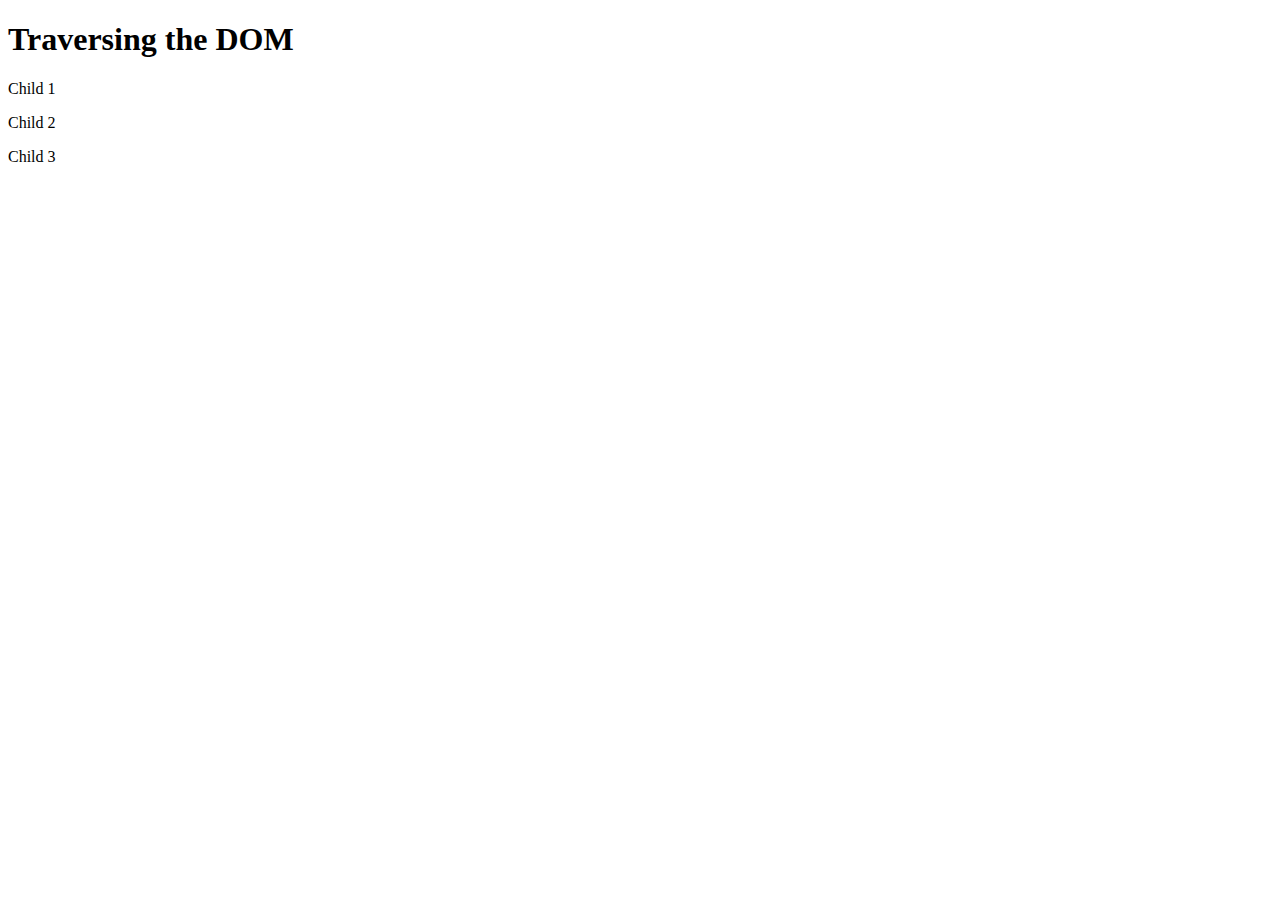
<file: 17-dom/day2/01-traverse/index.html>
<!DOCTYPE html>
<html lang="en">
<head>
    <meta charset="UTF-8">
    <meta name="viewport" content="width=device-width, initial-scale=1.0">
    <title>Document</title>
</head>
<body>
    <h1>Traversing the DOM</h1>
    <!-- div>p*3 -->
    <div id="parent">
    <p id="child1">Child 1</p>
    <p id="child2">Child 2</p>
    <p id="child3">Child 3</p>
    </div>

    <script src="script.js"></script>    
</body>
</html>
</file>
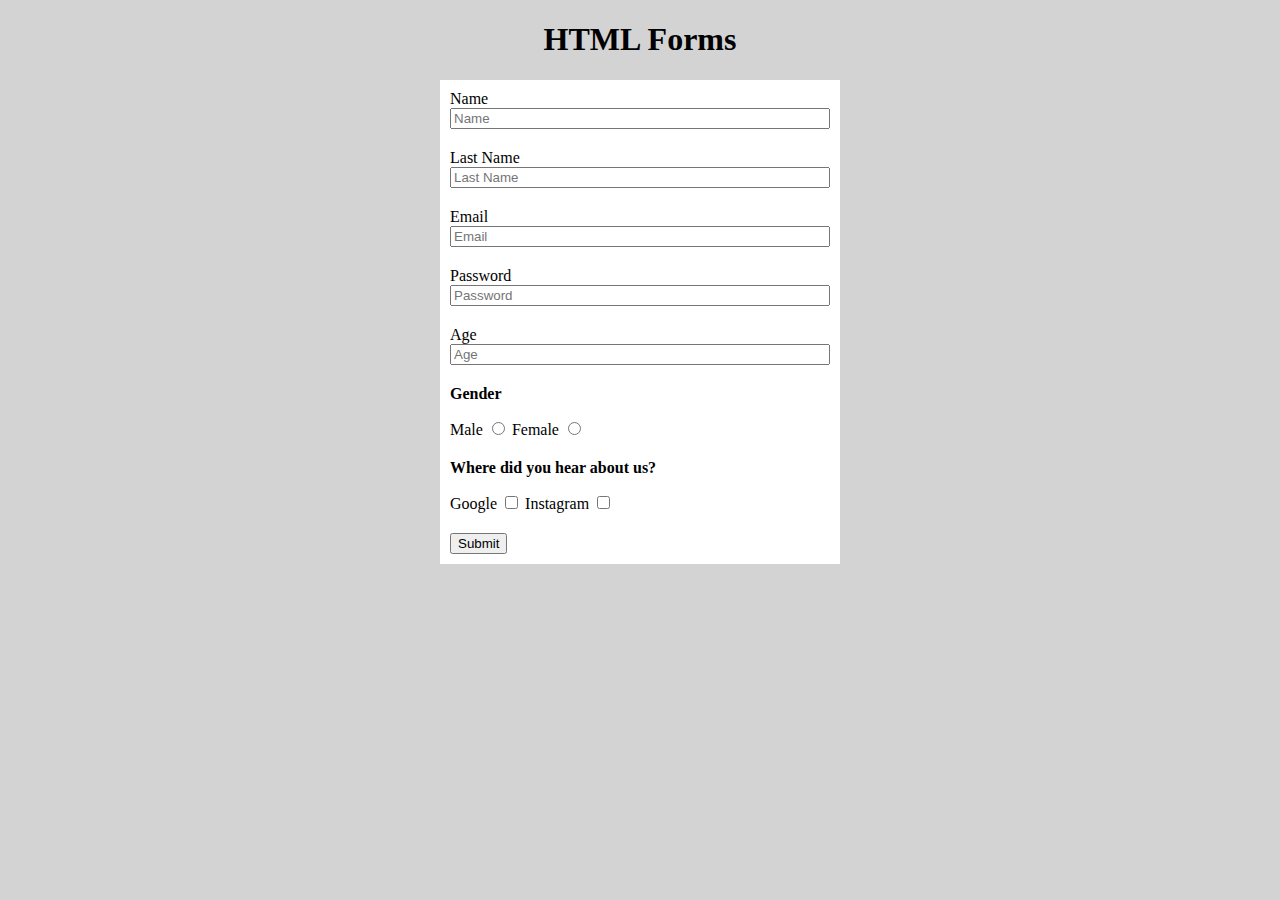
<file: 16-html-css/day 2/form.html>
<!DOCTYPE html>
<html lang="en">
<head>
  <meta charset="UTF-8">
  <meta name="viewport" content="width=device-width, initial-scale=1.0">
  <title>HTML Forms</title>
  <!-- Connect external css file -->
  <link rel="stylesheet" href="form.css">
  <!-- <link rel="stylesheet" href="../form.css"> If it was in outer folder.Give correct path to css file -->
</head>
<body>
    <h1>HTML Forms</h1>

    <form>
     <div class="group">
      <label for="name">Name</label>
      <input type="text" placeholder="Name" id="name"/> 
     </div>

      <div class="group">
        <label for="lName">Last Name</label>
        <input type="text" placeholder="Last Name" id="lName"/>
      </div>
      
      <div class="group">
        <label for="email">Email</label>
        <input type="email" placeholder="Email" id="email"/>
      </div>

      <div class="group">
        <label for="password">Password</label>
        <input type="password" placeholder="Password" id="password"/>
      </div>

      <div class="group">
        <label for="age">Age</label>
        <input type="number" placeholder="Age" id="age" max="10" min="0"/>
      </div>

      <div class="group">
        <p>Gender</p>
        <label for="male">Male</label>
        <input type="radio" id="male" name="gender"/>
        <label for="female">Female</label>
        <input type="radio" id="female" name="gender"/>
      </div>

      <div class="group">
        <p>Where did you hear about us?</p>
        <label for="google">Google</label>
        <input type="checkbox" id="Google"/>

        <label for="instagram">Instagram</label>
        <input type="checkbox" id="instagram"/>
      </div>
      
      <button type="submit">Submit</button>

    </form>

</body>
</html>
</file>
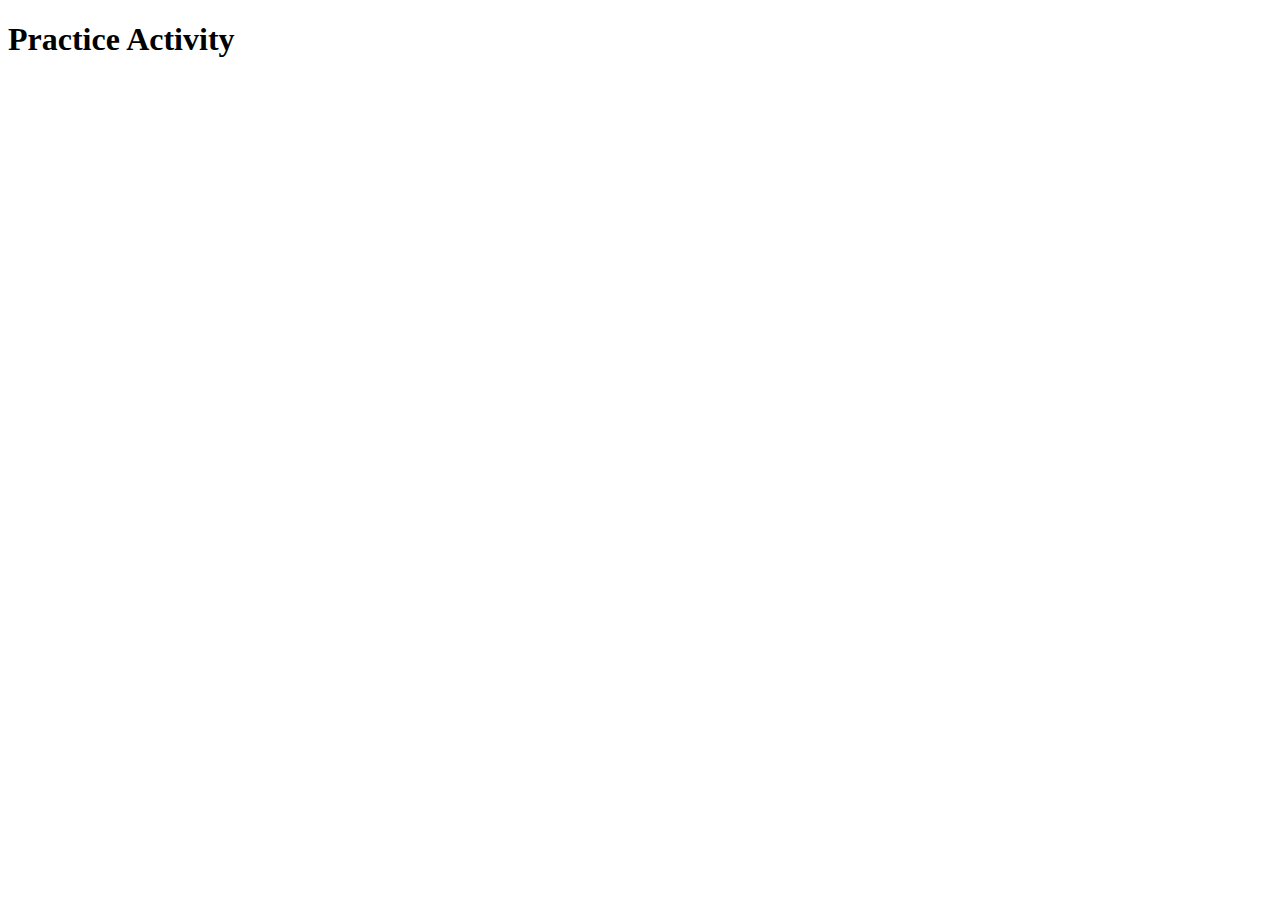
<file: 17-dom/day1/activity.html>
<!DOCTYPE html>
<html lang="en">
<head>
    <meta charset="UTF-8">
    <meta name="viewport" content="width=device-width, initial-scale=1.0">
    <title>Document</title>
</head>
<body>
    <h1>Practice Activity</h1>

    <script>
    const userName = prompt('What is your full name?');

        if(userName && userName.length > 0) {
            const confirmAns = confirm('Would you like to continue?');
            
            if(confirmAns) {
                alert('Congratulations, you chose to continue!');
            }  else {
                alert('You declined, see ya later!');
            }
        
            console.log(`Your inner size is, height: ${innerHeight} and width: ${innerWidth}`);
        
            let TIMER = 10000;
            console.log(`Page is about to reload in ${TIMER} seconds.`);
        
            setTimeout(() => {
                window.location.reload();
            }, TIMER)
        } else alert('Error, no input for name');
    </script>
</body>
</html>
</file>
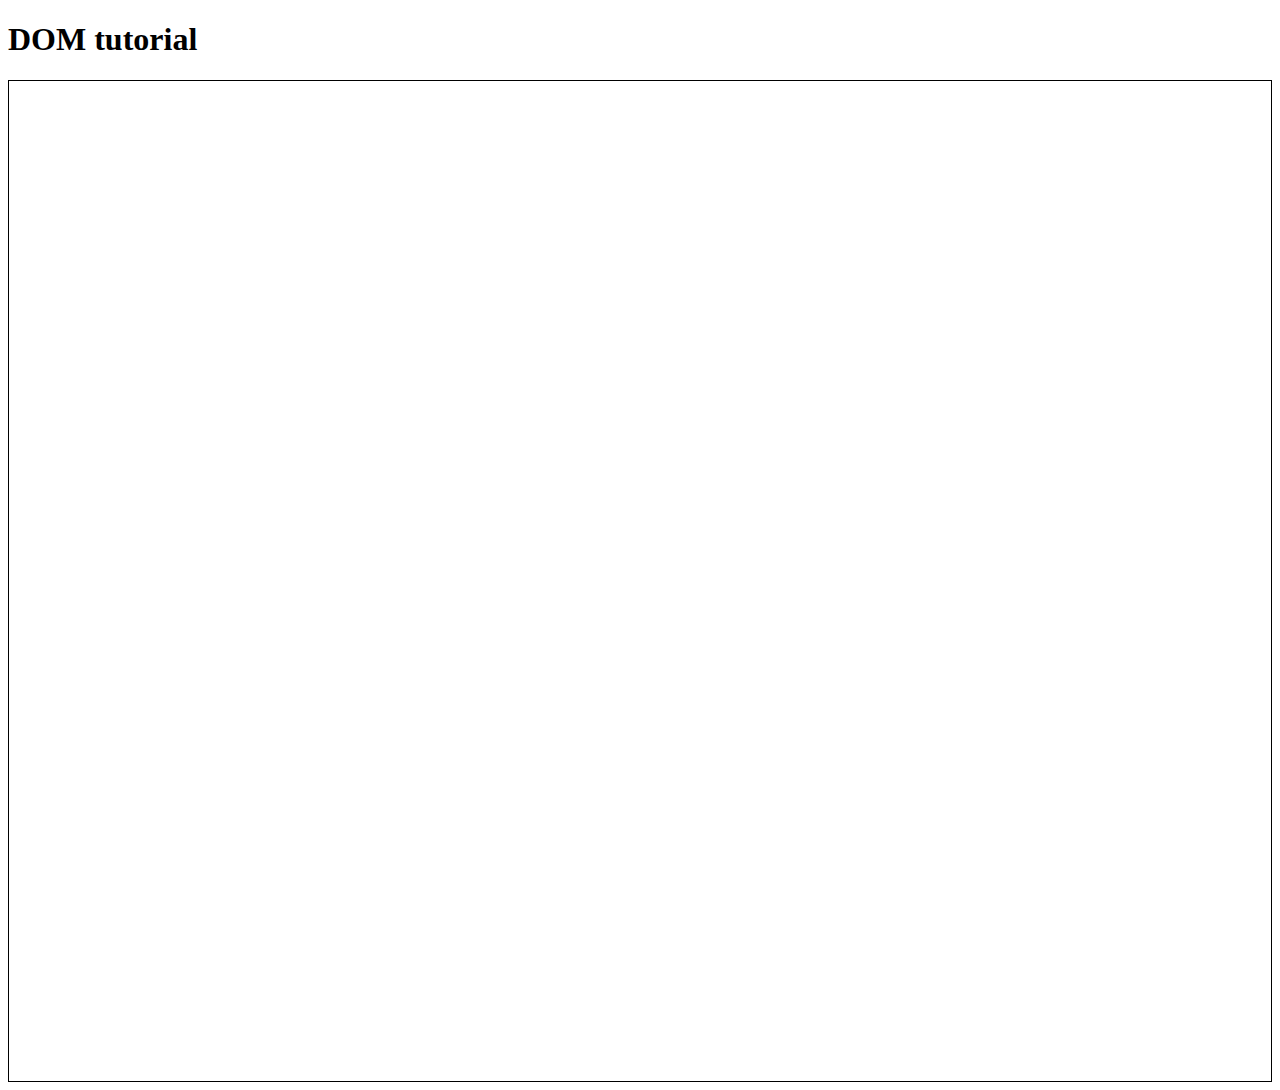
<file: 17-dom/day1/index1.html>
<!DOCTYPE html>
<html lang="en">
<head>
    <meta charset="UTF-8">
    <meta name="viewport" content="width=device-width, initial-scale=1.0">
    <title>Document</title>
     <style>
        .box {
            height: 1000px;
            border: 1px solid;
        }
     </style>
</head>
<body>
    
     <h1>DOM tutorial</h1>

     <div class="box"></div>
    
     <!--Connect to javascript-->
     <script src="./script1.js"></script>
</body>
</html>
</file>
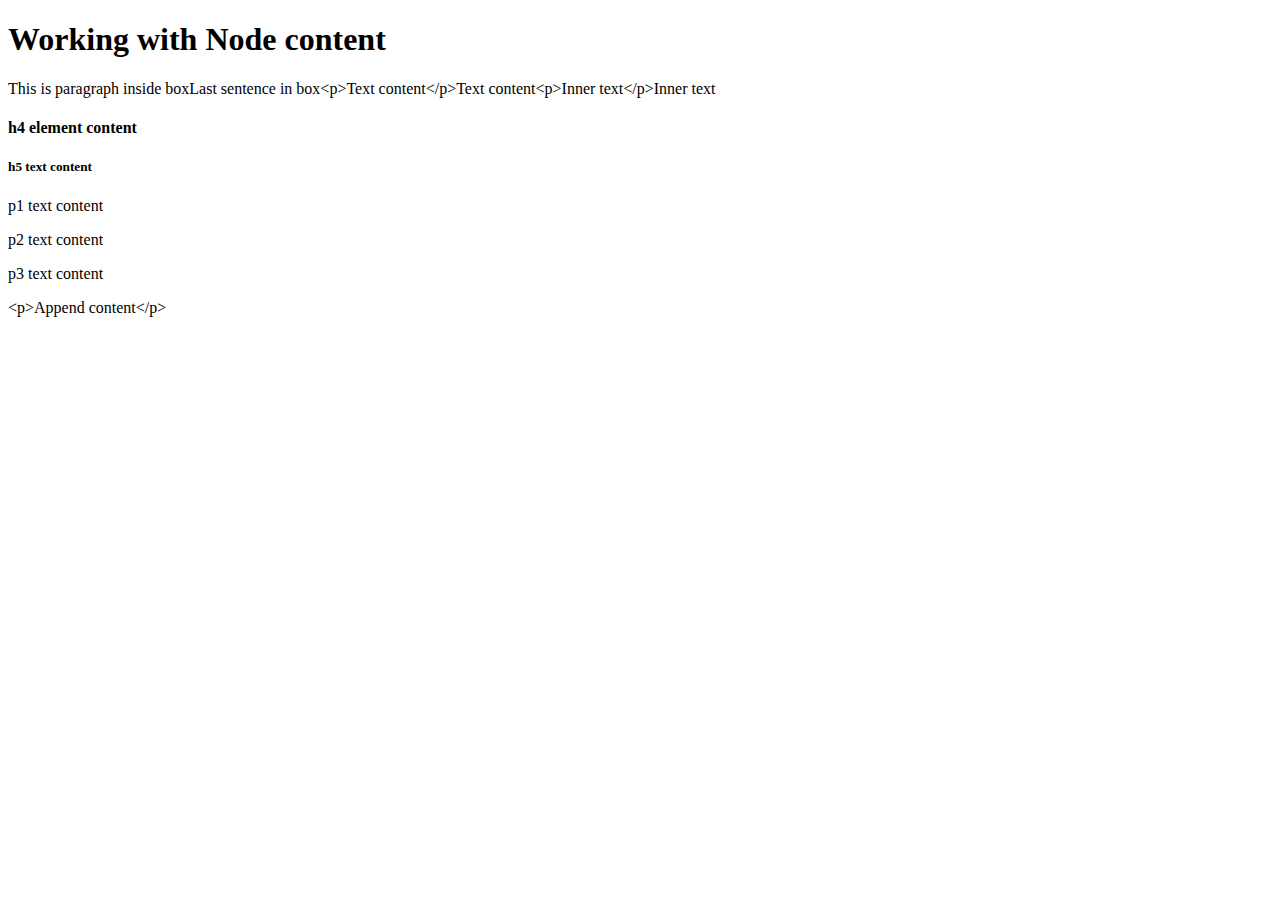
<file: 17-dom/day2/02-dom-updates/index2.html>
<!DOCTYPE html>
<html lang="en">
<head>
  <meta charset="UTF-8">
  <meta name="viewport" content="width=device-width, initial-scale=1.0">
  <title>Document</title>
</head>
<body>
  <h1>Working with Node content</h1>

  <div id="box">
    <!-- empty -->
  </div>
  <script>
    const box = document.getElementById('box');
    /**
     * innerHTML
     */

    box.innerHTML = 'Box content' // p text

    box.innerHTML = '<p>This is paragraph inside box</p>' // added p

    // Problem: Last innerHTML is overrding all previous ones.
    // Solution:
    box.innerHTML += '<p>Last sentence in box</p>'

    /**
     * textContent
     */
    
    box.textContent += '<p>Text content</p>' // Doesn't know how to parse html
    box.textContent += 'Text content' //  Works fine

    /**
     * textText
     */
     box.innerText += '<p>Inner text</p>' // Doesn't know how to parse html
     box.innerText += 'Inner text' //  Works fine

     /**
      * createElement
      */
     const h4El = document.createElement('h4');
     console.log(h4El);

     h4El.innerHTML = 'h4 element content'; // Note: Alternatively you can use createTextNode()
     console.log(h4El);

    // Add element to the dom
    // box.innerHTML = h4El; // Error: [object HTMLHeadingElement]

    /**
     * append() or appendChild()
     */
    box.append(h4El); // Works

    const h5El = document.createElement('h5');
    h5El.textContent = 'h5 text content'
    box.appendChild(h5El); // Works

    // Add multiple nodes
    const p1 = document.createElement('p');
    p1.textContent = 'p1 text content'

    const p2 = document.createElement('p');
    p2.textContent = 'p2 text content'

    const p3 = document.createElement('p');
    p3.textContent = 'p3 text content'

    const p4 = document.createElement('p');
    p4.textContent = 'p4 text content'

    box.append(p1, p2); // Works fine
    box.appendChild(p3, p4); // No error but only adds the first one

    box.append('<p>Append content</p>'); // Works but doesn't parse
    box.appendChild('<p>Append content 2</p>'); // Doesn't work

  </script>
</body>
</html>
</file>
<file: 16-html-css/day 2/form.css>
* {
    box-sizing: border-box;
  }
  
  body {
    background: lightgray;
  }
  
  h1 {
    text-align: center;
  }
  
  /* FORM */
  form {
    background-color: #fff;
    width: 400px;
    margin: auto;
    padding: 10px;
  }
  
  input, label {
    width: 100%;
  }
  
  input[type="radio"], input[type="checkbox"] {
    width: auto;
  }
  .group {
    margin-bottom: 20px;
  }
  
  p {
    font-weight: 900;
  }
</file>
